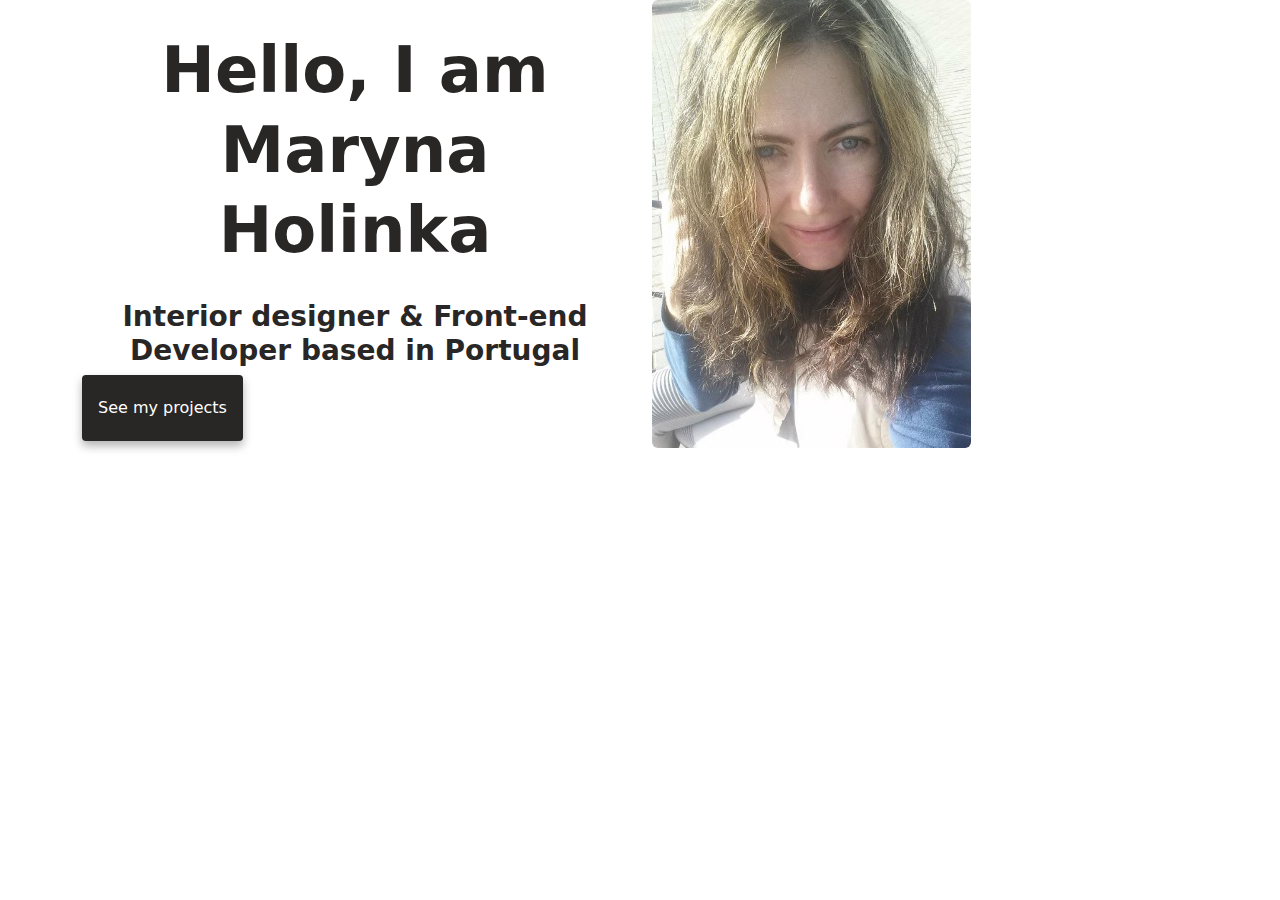
<file: projects.html>
<!DOCTYPE html>
<html lang="en">
<head>
    <meta charset="UTF-8">
    <meta name="viewport" content="width=device-width, initial-scale=1.0">
    <meta http-equiv="X-UA-Compatible" content="IE-edge"/>
 <title>Projects</title>
 <link 
    href="https://cdn.jsdelivr.net/npm/bootstrap@5.3.3/dist/css/bootstrap.min.css" 
     rel="stylesheet" 
     integrity="sha384-QWTKZyjpPEjISv5WaRU9OFeRpok6YctnYmDr5pNlyT2bRjXh0JMhjY6hW+ALEwIH"
     crossorigin="anonymous"/>

     <link rel="preconnect" href="https://fonts.googleapis.com">
     <link rel="preconnect" href="https://fonts.gstatic.com" crossorigin>
     <link href="https://fonts.googleapis.com/css2?family=Karla:ital,wght@0,200..800;1,200..800&family=Poppins:ital,wght@0,100;0,200;0,300;0,400;0,500;0,600;0,700;0,800;0,900;1,100;1,200;1,300;1,400;1,500;1,600;1,700;1,800;1,900&display=swap" 
     rel="stylesheet">
     
    <link rel="stylesheet" href="styles/portofolio.css"/>
     <script 
     src="https://cdn.jsdelivr.net/npm/bootstrap@5.3.3/dist/js/bootstrap.bundle.min.js" 
     integrity="sha384-YvpcrYf0tY3lHB60NNkmXc5s9fDVZLESaAA55NDzOxhy9GkcIdslK1eN7N6jIeHz" 
     crossorigin="anonymous">
    </script>
</head>
<body>
    <div class="projects-section container">
        <div class="row">
            <div class="col-6">
   <h1>Hello, I am  Maryna Holinka</h1> 
  
    <h2>Interior designer & Front-end Developer based in Portugal</h2> 
    <a href="" class="btn primary-link">See my projects</a>
    </div>
    <div class="col-6">
    <img src="img/photo.jpg" alt="" class="img-fluid rounded"/>
    </div>
</div>
</div>
</body>
</html>
</file>
<file: styles/portofolio.css>
:root {
   --branding-color: rgb(41, 38, 38);
   --secondary-color: blue;
   --font-family: "Karla" sans-serif;
   --box-shadow: 0 5px 10px rgba(0, 0, 0, 0.3);
}
h1, h2, p {
   color: var(--branding-color);
   font-family: var(--font-family);
   font-weight: bold; 
   text-align: center;
}
.hero {
   font-family: var(--font-family);
 
   color: var(--branding-color);
   font-size: 28px;
   font-weight: bold;
}
.hero1 {
   font-size: 48px; 
}
.projects-section h1 {
font-size: 64px;
line-height: 80px;
margin-top: 30px;
}
.projects-section h2 {
   margin-top: 30px;
   font-size: 28px;
   }
.text {
   text-align: left;
}
.navigation-links {
   display: flex;
   margin-top: 40px;
   justify-content: center;
 }
 
 .navigation-links a {
   margin: 20px;
 }
 
 .primary-link {
   background: var(--branding-color);
   box-shadow: var(--box-shadow);
   border-radius: 4px;
   padding: 20px 15px;
   text-decoration: none;
   color: white;
 }
 
 .secondary-link {
   color: var(--primary-color);
   border: 1px solid var(--branding-color);
    padding: 20px 15px;
   text-decoration: none; 
   border-radius: 4px;
   text-transform: capitalize;
 }
</file>
